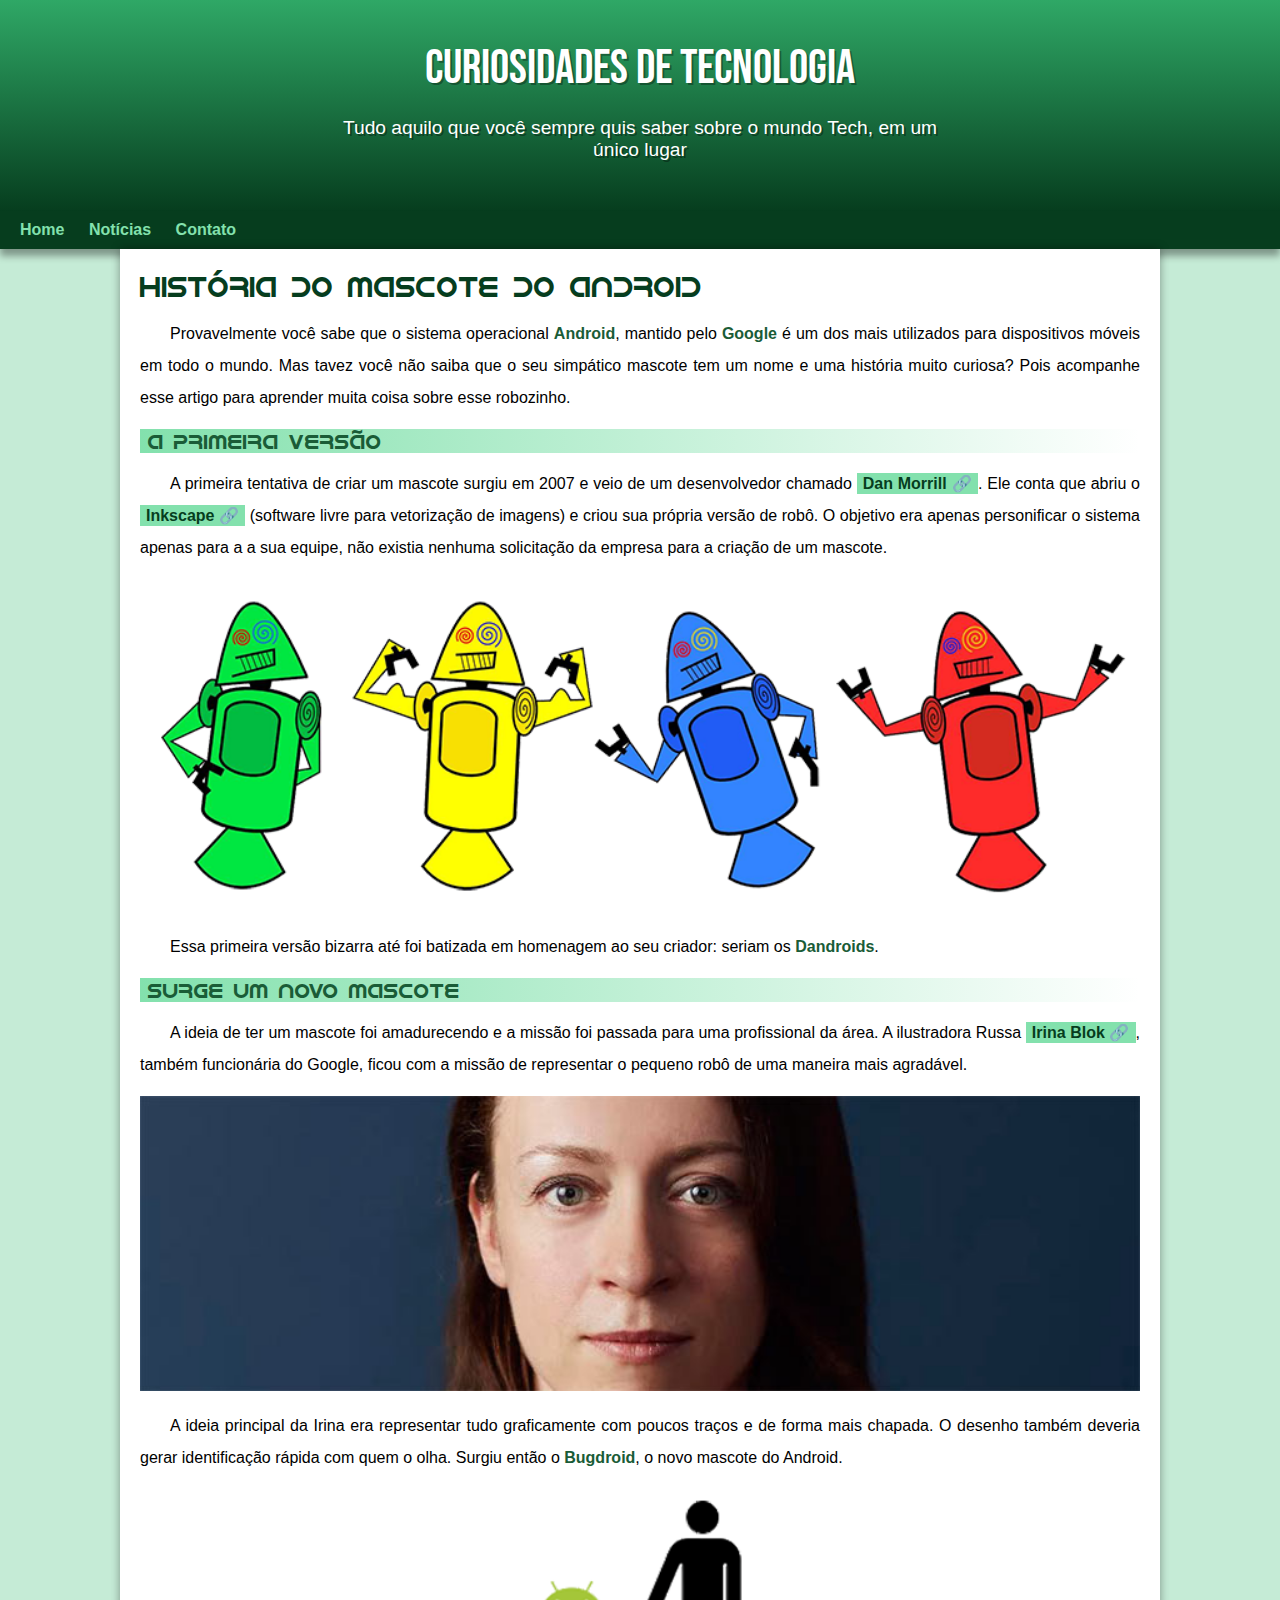
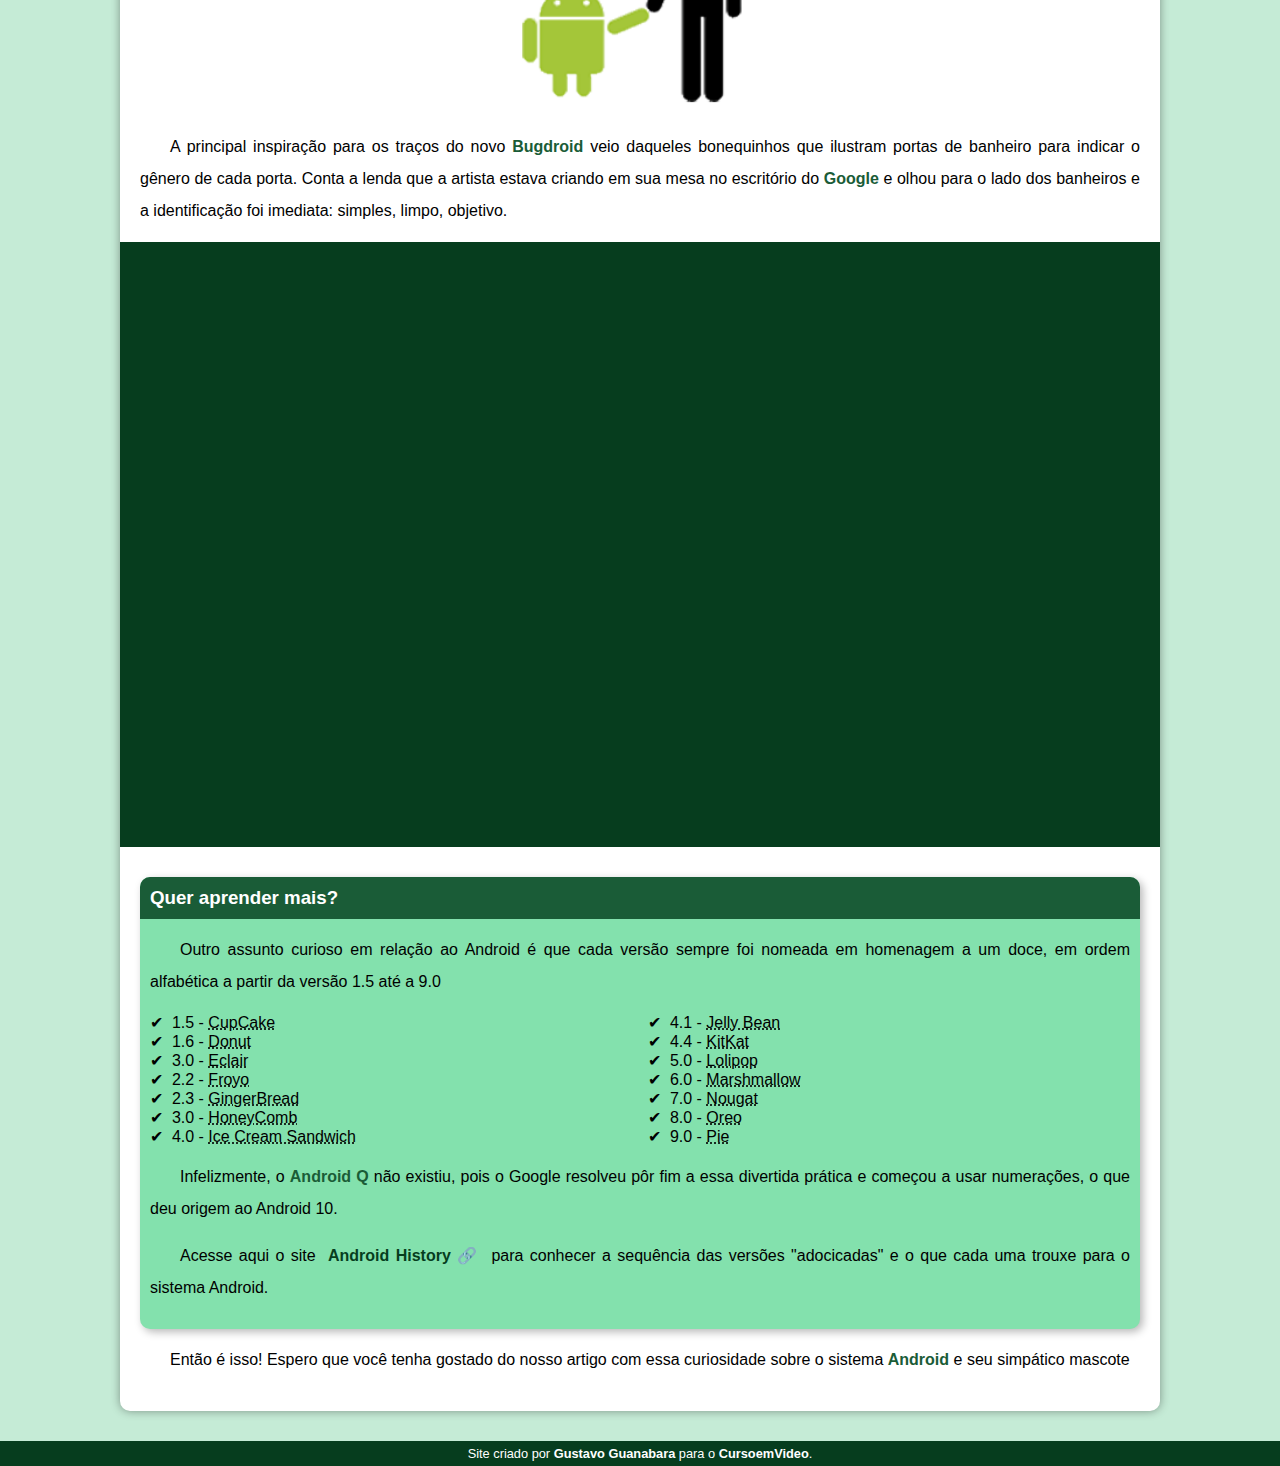
<file: index.html>
<!DOCTYPE html>
<html lang="pt-br">
<head>
  <meta charset="UTF-8">
  <meta http-equiv="X-UA-Compatible" content="IE=edge">
  <meta name="viewport" content="width=device-width, initial-scale=1.0">
  <link rel="stylesheet" href="css/style.css">
  <link rel="shortcut icon" href="imagens/favicon.ico" type="image/x-icon">
  <title>Como surgiu o mascote do android</title>
</head>
<body>
    <header>
      <h1>CURIOSIDADES DE TECNOLOGIA</h1>
      <p>Tudo aquilo que você sempre quis saber sobre o mundo Tech, em um único lugar</p>
    </header>
    <nav>
      <a href="#">Home</a>
      <a href="#">Notícias</a>
      <a href="#">Contato</a>
    </nav>
    <main>
        <article>
          <h1>História do mascote do android</h1>

          <p>Provavelmente você sabe que o sistema operacional <strong>Android</strong>, mantido pelo <strong>Google</strong> é um dos mais utilizados para dispositivos móveis em todo o mundo. Mas tavez você não saiba que o seu simpático mascote tem um nome e uma história muito curiosa? Pois acompanhe esse artigo para aprender muita coisa sobre esse robozinho.</p>
          
          <h2>A primeira versão</h2>

          <p>A primeira tentativa de criar um mascote surgiu em 2007 e veio de um desenvolvedor chamado <a href="https://androidcommunity.com/dan-morrill-shows-us-the-android-mascot-that-almost-was-20130103/" target="_blank" class="externo">Dan Morrill</a>. Ele conta que abriu o <a href="https://inkscape.org/pt-br/" target="_blank" class="externo">Inkscape</a> (software livre para vetorização de imagens) e criou sua própria versão de robô. O objetivo era apenas personificar o sistema apenas para a a sua equipe, não existia nenhuma solicitação da empresa para a criação de um mascote.</p>

          <!-- Foto1 -->
          <picture>
            <source media="(max-width: 650px)" srcset="imagens/dan-droids-pq.png">
            <img src="imagens/dan-droids.png" alt="Primeiro mascote do android">
          </picture>
          
          <p>Essa primeira versão bizarra até foi batizada em homenagem ao seu criador: seriam os <strong>Dandroids</strong>.</p>

          <h2>Surge um novo mascote</h2>

          <p>A ideia de ter um mascote foi amadurecendo e a missão foi passada para uma profissional da área. A ilustradora Russa <a href="https://www.irinablok.com/" target="_blank" class="externo">Irina Blok</a>, também funcionária do Google, ficou com a missão de representar o pequeno robô de uma maneira mais agradável.</p>

          <!-- Foto2 -->
          <picture>
            <source media="(max-width: 650px)" srcset="imagens/irina-blok-pq.jpg">
            <img src="imagens/irina-blok.jpg" alt="Irina Blok criadora do Bugdroid">
          </picture>

          <p>A ideia principal da Irina era representar tudo graficamente com poucos traços e de forma mais chapada. O desenho também deveria gerar identificação rápida com quem o olha. Surgiu então o <strong>Bugdroid</strong>, o novo mascote do Android.</p>

          <!-- Foto3 -->
          <img src="imagens/bugdroid.png" class="pequena" alt="BugDroid">

          <p>A principal inspiração para os traços do novo <strong>Bugdroid</strong> veio daqueles bonequinhos que ilustram portas de banheiro para indicar o gênero de cada porta. Conta a lenda que a artista estava criando em sua mesa no escritório do <strong>Google</strong> e olhou para o lado dos banheiros e a identificação foi imediata: simples, limpo, objetivo.</p>
          
          <!-- Video -->
          <div class="video"><iframe width="560" height="315" src="https://www.youtube.com/embed/l2UDgpLz20M" title="YouTube video player" frameborder="0" allow="accelerometer; autoplay; clipboard-write; encrypted-media; gyroscope; picture-in-picture; web-share" allowfullscreen></iframe></div>

          <aside>
            <h3>Quer aprender mais?</h3>

            <p>Outro assunto curioso em relação ao Android é que cada versão sempre foi nomeada em homenagem a um doce, em ordem alfabética a partir da versão 1.5 até a 9.0</p>

            <ul>
              <li>1.5 - <abbr title="Bolo de copo">CupCake</abbr></li>
              
              <li>1.6 - <abbr title="Rosquinha">Donut</abbr></li>

              <li>3.0 - <abbr title="Bomba">Eclair</abbr></li>

              <li>2.2 - <abbr title="Iogurte Congelado">Froyo</abbr></li>

              <li>2.3 - <abbr title="Biscoito de gengibre">GingerBread</abbr></li>

              <li>3.0 - <abbr title="Favo de Mel">HoneyComb</abbr></li>

              <li>4.0 - <abbr title="Sanduíche de Sorvete">Ice Cream Sandwich</abbr></li>

              <li>4.1 - <abbr title="Jujuba">Jelly Bean</abbr></li>

              <li>4.4 - <abbr title="KitKat">KitKat</abbr></li>

              <li>5.0 - <abbr title="Pirulito">Lolipop</abbr></li>

              <li>6.0 - <abbr title="Marshmellow">Marshmallow</abbr></li>

              <li>7.0 - <abbr title="Torrone">Nougat</abbr></li>

              <li>8.0 - <abbr title="Oreo">Oreo</abbr></li>

              <li>9.0 - <abbr title="Torta">Pie</abbr></li>
            </ul>

            <p>Infelizmente, o <strong>Android Q</strong> não existiu, pois o Google resolveu pôr fim a essa divertida prática e começou a usar numerações, o que deu origem ao Android 10.</p>

            <p>Acesse aqui o site <a href="https://www.android.com/intl/en_UK/history/" target="_blank" class="externo">Android History</a> para conhecer a sequência das versões "adocicadas" e o que cada uma trouxe para o sistema Android.</p>
            
          </aside>

          <p>Então é isso! Espero que você tenha gostado do nosso artigo com essa curiosidade sobre o sistema <Strong>Android</Strong> e seu simpático mascote</p>  

        </article>
    </main>
    <footer>
      <p>Site criado por <a href="https://gustavoguanabara.github.io/" target="_blank">Gustavo Guanabara</a> para o <a href="https://www.youtube.com/@CursoemVideo" target="_blank">CursoemVideo</a>.</p>
    </footer>
</body>
</html>
</file>
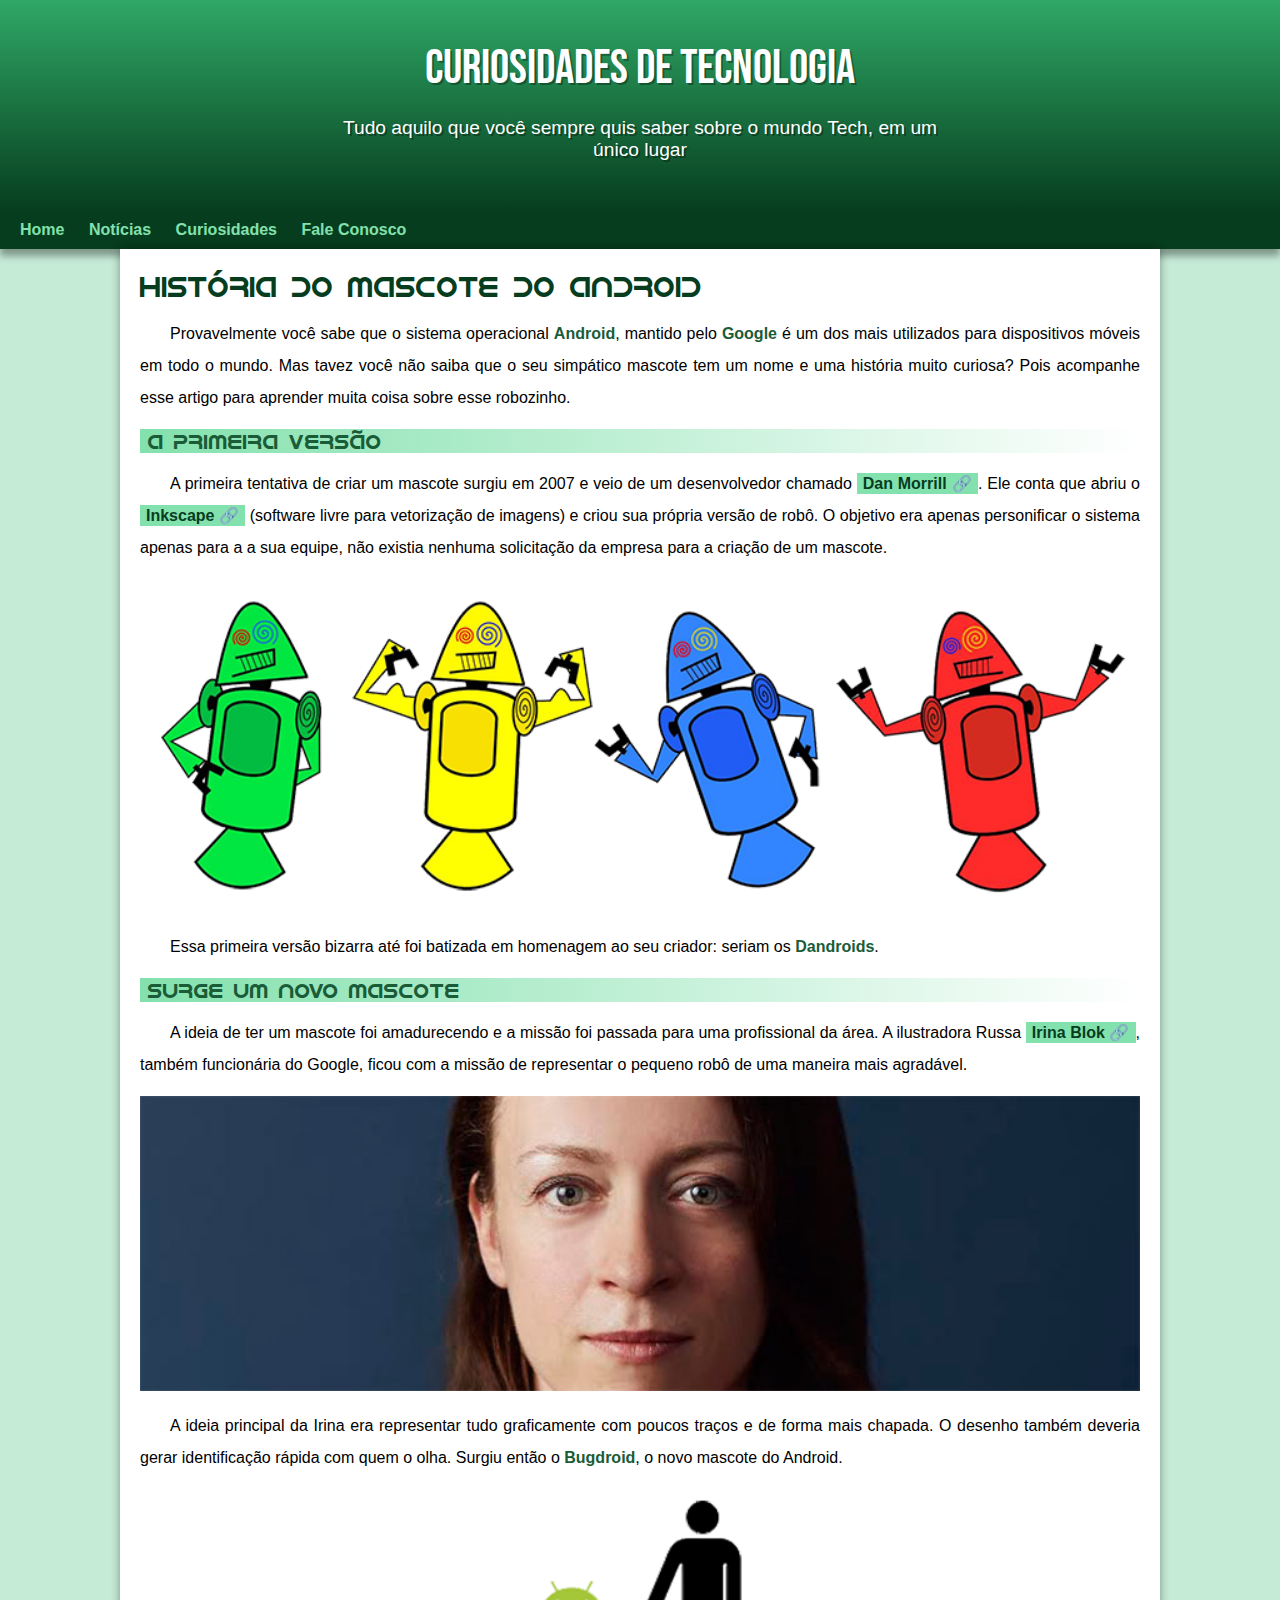
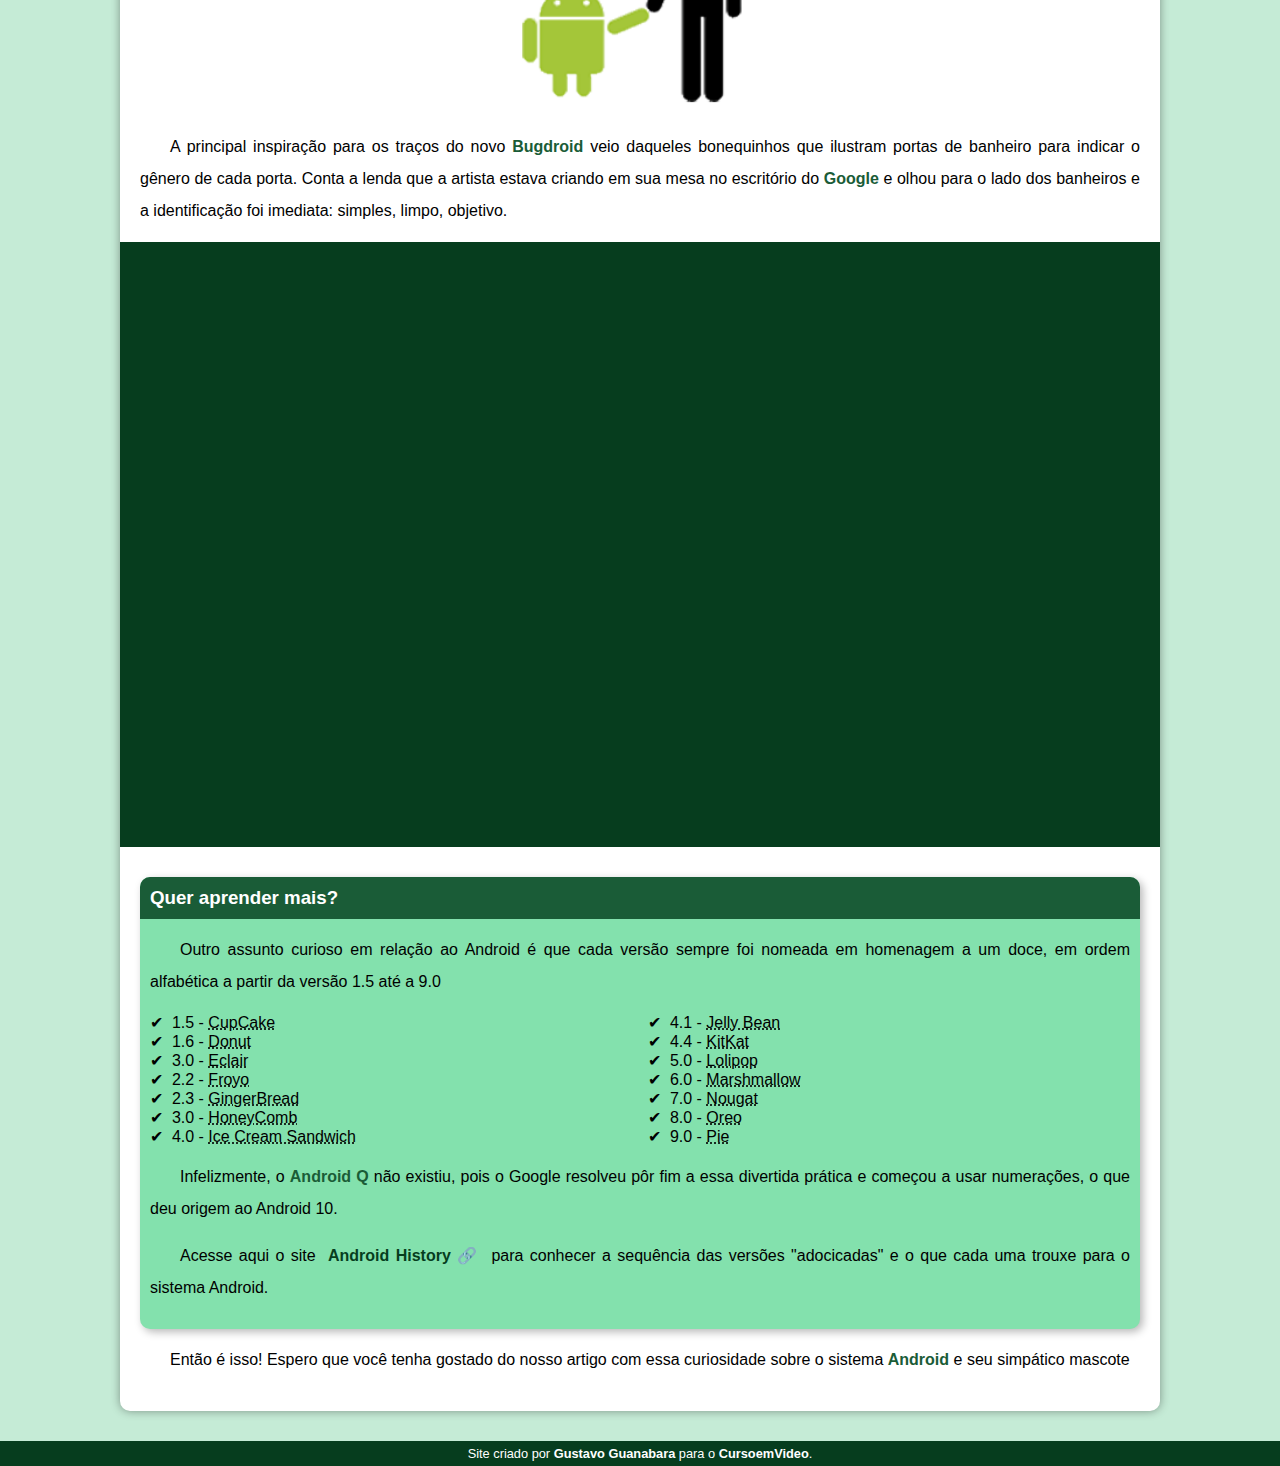
<file: index.html.html>
<!DOCTYPE html>
<html lang="pt-br">
<head>
  <meta charset="UTF-8">
  <meta http-equiv="X-UA-Compatible" content="IE=edge">
  <meta name="viewport" content="width=device-width, initial-scale=1.0">
  <link rel="stylesheet" href="css/style.css">
  <link rel="shortcut icon" href="imagens/favicon.ico" type="image/x-icon">
  <title>Como surgiu o mascote do android</title>
</head>
<body>
    <header>
      <h1>CURIOSIDADES DE TECNOLOGIA</h1>
      <p>Tudo aquilo que você sempre quis saber sobre o mundo Tech, em um único lugar</p>
    </header>
    <nav>
      <a href="#">Home</a>
      <a href="#">Notícias</a>
      <a href="#">Curiosidades</a>
      <a href="#">Fale Conosco</a>
    </nav>
    <main>
        <article>
          <h1>História do mascote do android</h1>

          <p>Provavelmente você sabe que o sistema operacional <strong>Android</strong>, mantido pelo <strong>Google</strong> é um dos mais utilizados para dispositivos móveis em todo o mundo. Mas tavez você não saiba que o seu simpático mascote tem um nome e uma história muito curiosa? Pois acompanhe esse artigo para aprender muita coisa sobre esse robozinho.</p>
          
          <h2>A primeira versão</h2>

          <p>A primeira tentativa de criar um mascote surgiu em 2007 e veio de um desenvolvedor chamado <a href="https://androidcommunity.com/dan-morrill-shows-us-the-android-mascot-that-almost-was-20130103/" target="_blank" class="externo">Dan Morrill</a>. Ele conta que abriu o <a href="https://inkscape.org/pt-br/" target="_blank" class="externo">Inkscape</a> (software livre para vetorização de imagens) e criou sua própria versão de robô. O objetivo era apenas personificar o sistema apenas para a a sua equipe, não existia nenhuma solicitação da empresa para a criação de um mascote.</p>

          <!-- Foto1 -->
          <picture>
            <source media="(max-width: 650px)" srcset="imagens/dan-droids-pq.png">
            <img src="imagens/dan-droids.png" alt="Primeiro mascote do android">
          </picture>
          
          <p>Essa primeira versão bizarra até foi batizada em homenagem ao seu criador: seriam os <strong>Dandroids</strong>.</p>

          <h2>Surge um novo mascote</h2>

          <p>A ideia de ter um mascote foi amadurecendo e a missão foi passada para uma profissional da área. A ilustradora Russa <a href="https://www.irinablok.com/" target="_blank" class="externo">Irina Blok</a>, também funcionária do Google, ficou com a missão de representar o pequeno robô de uma maneira mais agradável.</p>

          <!-- Foto2 -->
          <picture>
            <source media="(max-width: 650px)" srcset="imagens/irina-blok-pq.jpg">
            <img src="imagens/irina-blok.jpg" alt="Irina Blok criadora do Bugdroid">
          </picture>

          <p>A ideia principal da Irina era representar tudo graficamente com poucos traços e de forma mais chapada. O desenho também deveria gerar identificação rápida com quem o olha. Surgiu então o <strong>Bugdroid</strong>, o novo mascote do Android.</p>

          <!-- Foto3 -->
          <img src="imagens/bugdroid.png" class="pequena" alt="BugDroid">

          <p>A principal inspiração para os traços do novo <strong>Bugdroid</strong> veio daqueles bonequinhos que ilustram portas de banheiro para indicar o gênero de cada porta. Conta a lenda que a artista estava criando em sua mesa no escritório do <strong>Google</strong> e olhou para o lado dos banheiros e a identificação foi imediata: simples, limpo, objetivo.</p>
          
          <!-- Video -->
          <div class="video"><iframe width="560" height="315" src="https://www.youtube.com/embed/l2UDgpLz20M" title="YouTube video player" frameborder="0" allow="accelerometer; autoplay; clipboard-write; encrypted-media; gyroscope; picture-in-picture; web-share" allowfullscreen></iframe></div>

          <aside>
            <h3>Quer aprender mais?</h3>

            <p>Outro assunto curioso em relação ao Android é que cada versão sempre foi nomeada em homenagem a um doce, em ordem alfabética a partir da versão 1.5 até a 9.0</p>

            <ul>
              <li>1.5 - <abbr title="Bolo de copo">CupCake</abbr></li>
              
              <li>1.6 - <abbr title="Rosquinha">Donut</abbr></li>

              <li>3.0 - <abbr title="Bomba">Eclair</abbr></li>

              <li>2.2 - <abbr title="Iogurte Congelado">Froyo</abbr></li>

              <li>2.3 - <abbr title="Biscoito de gengibre">GingerBread</abbr></li>

              <li>3.0 - <abbr title="Favo de Mel">HoneyComb</abbr></li>

              <li>4.0 - <abbr title="Sanduíche de Sorvete">Ice Cream Sandwich</abbr></li>

              <li>4.1 - <abbr title="Jujuba">Jelly Bean</abbr></li>

              <li>4.4 - <abbr title="KitKat">KitKat</abbr></li>

              <li>5.0 - <abbr title="Pirulito">Lolipop</abbr></li>

              <li>6.0 - <abbr title="Marshmellow">Marshmallow</abbr></li>

              <li>7.0 - <abbr title="Torrone">Nougat</abbr></li>

              <li>8.0 - <abbr title="Oreo">Oreo</abbr></li>

              <li>9.0 - <abbr title="Torta">Pie</abbr></li>
            </ul>

            <p>Infelizmente, o <strong>Android Q</strong> não existiu, pois o Google resolveu pôr fim a essa divertida prática e começou a usar numerações, o que deu origem ao Android 10.</p>

            <p>Acesse aqui o site <a href="https://www.android.com/intl/en_UK/history/" target="_blank" class="externo">Android History</a> para conhecer a sequência das versões "adocicadas" e o que cada uma trouxe para o sistema Android.</p>
            
          </aside>

          <p>Então é isso! Espero que você tenha gostado do nosso artigo com essa curiosidade sobre o sistema <Strong>Android</Strong> e seu simpático mascote</p>  

        </article>
    </main>
    <footer>
      <p>Site criado por <a href="https://gustavoguanabara.github.io/" target="_blank">Gustavo Guanabara</a> para o <a href="https://www.youtube.com/@CursoemVideo" target="_blank">CursoemVideo</a>.</p>
    </footer>
</body>
</html>
</file>
<file: css/style.css>
@charset "UTF-8";

@import url('https://fonts.googleapis.com/css2?family=Bebas+Neue&display=swap');

@font-face {
  font-family: 'Android';
  src: url('../fontes/idroid.otf') format('opentype');
}

:root {
  --cor0: #c5ebd6;
  --cor1: #83e1ad;
  --cor2: #3ddc84;
  --cor3: #2fa866;
  --cor4: #1a5c37;
  --cor5: #063d1e;
  --fonte0: Arial, Helvetica, sans-serif;
  --fonte1: 'Bebas Neue', cursive;
  --fonte2: 'Android', sans-serif;
}

* {
  margin: 0px;
  padding: 0px;
}

body{
  background-color: var(--cor0);
  font-family: var(--fonte0);
}

a.externo::after {
  content: '\00a0\1F517';
}

header{
  min-height: 150px;
  text-align: center;
  padding-top: 40px;
  background-image: linear-gradient(to bottom, var(--cor3), var(--cor5));
}
header > h1 {
  color: white;
  margin-bottom: 20px;
  font-size: 3em;
  font-family: var(--fonte1);
  font-weight: normal;
  text-shadow: 2px 2px 0px rgba(0, 0, 0, 0.336);
}

header > p {
  color: white;
  font-family: var(--fonte0);
  font-size: 1.2em;
  max-width: 600px;
  margin: auto;
  padding-bottom: 50px;
  padding-right: 10px;
  padding-left: 10px;
  text-shadow: 2px 2px 0px rgba(0, 0, 0, 0.356);
}

nav {
  background-color: var(--cor5);
  padding: 10px;
  box-shadow: 0px 7px 7px rgba(0, 0, 0, 0.356);
}

nav > a{
  color: var(--cor1);
  padding: 10px;
  border-radius: 5px;
  text-decoration: none;
  font-weight: bold;
  transition-duration: 0.5s;
}

nav > a:hover{
  background-color: var(--cor3);
  color: var(--cor5);
}

main{
  min-width: 300px;
  max-width: 1000px;
  background-color: white;
  margin: auto;
  margin-bottom: 30px;
  padding: 20px;
  box-shadow: 0px 0px 10px rgba(0, 0, 0, 0.377);
  border-bottom-left-radius: 10px;
  border-bottom-right-radius: 10px;
}

main h1 {
  color: var(--cor5);
  font-family: var(--fonte2);
  font-weight: normal;
  font-size: 1.8em;
}

main h2 {
  font-family: var(--fonte2);
  font-weight: normal;
  color: var(--cor4);
  font-size: 1.3em;
  background-image: linear-gradient(to right, var(--cor1), transparent);
  text-indent: 8px;
}

main p {
  margin: 15px 0px;
  text-align: justify;
  text-indent: 30px;
  line-height: 2em;
  font-size: 1em;
}

main strong{
  color: var(--cor4);
  font-weight: bold;
}

main a{
  background-color: var(--cor1);
  padding: 2px 6px;
  font-weight: bold;
  color: var(--cor5);
  text-decoration: none;
}

main a:hover{
  text-decoration: underline;
  color: var(--cor4);
}

main img {
  width: 100%;
}

main img.pequena{
  max-width: 350px;
  display: block;
  margin: auto;
}

div.video{
  background-color: var(--cor5);
  margin: 0px -20px 30px -20px;
  padding: 20px;
  padding-bottom: 58.5%;
  position: relative;
}

div.video > iframe {
  position: absolute;
  top: 5%;
  left: 5%;
  width: 90%;
  height: 90%;
}

aside > h3{
  background-color: var(--cor4);
  color: white;
  margin: -10px -10px 0px -10px;
  padding: 10px;
  border-radius: 10px 10px 0px 0px;
}

aside {
  padding: 10px;
  border-radius: 10px;
  background-color: var(--cor1);
  box-shadow: 3px 3px 8px rgba(0, 0, 0, 0.281);
}

aside > ul{
  list-style-type:'\2714\00a0\00a0';
  list-style-position: inside;
  columns: 2;
}

footer {
  background-color: var(--cor5);
  color: white;
  text-align: center;
  font-size: 0.8em;
  padding: 5px;
}

footer a {
    color: white;
    font-weight: bolder;
    text-decoration: none;
}

footer a:hover{
    text-decoration: underline;
    color: var(--cor1);
}
</file>
